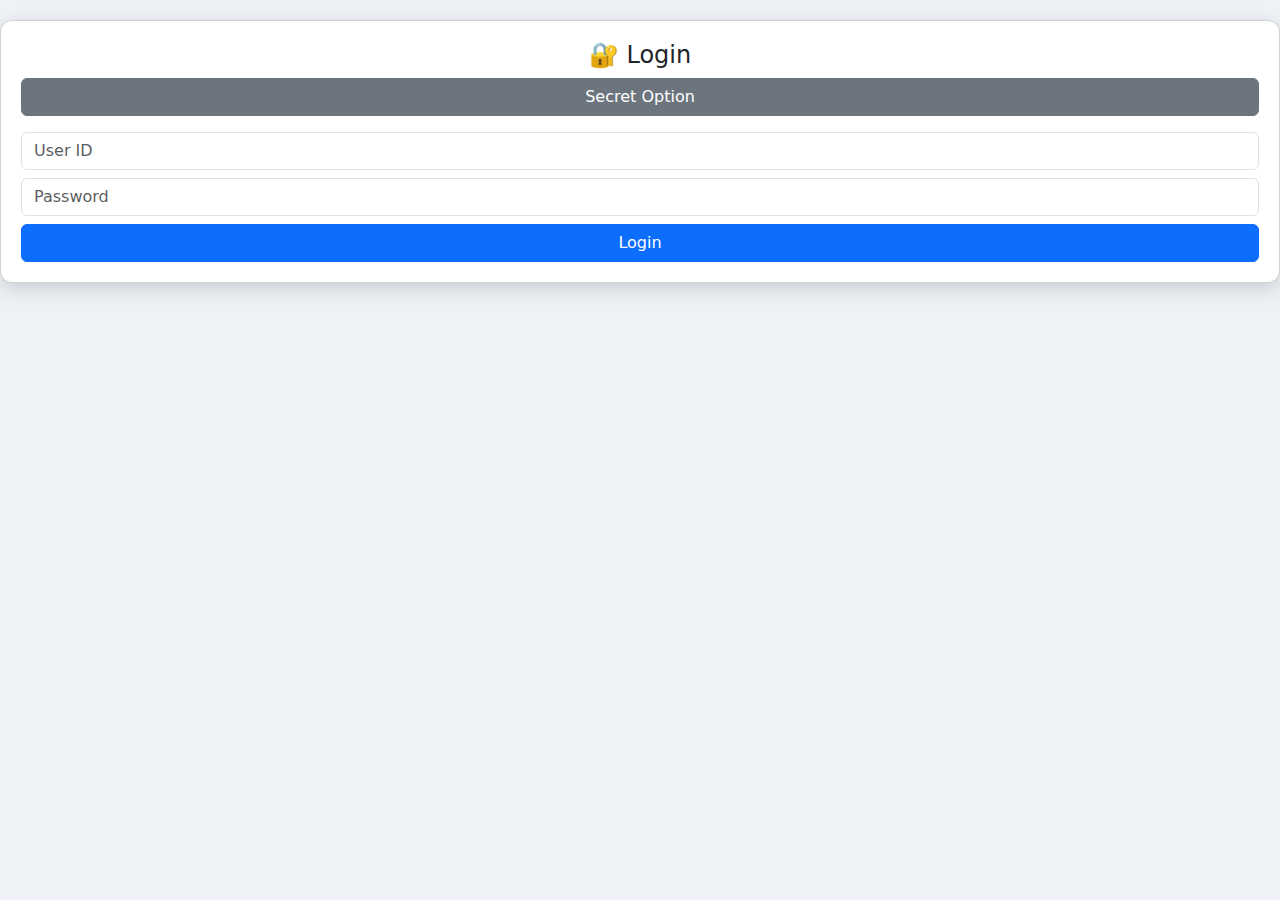
<file: Index.htm>
<!DOCTYPE html>
<html lang="hi">
<head>
<meta charset="UTF-8">
<meta name="viewport" content="width=device-width,initial-scale=1">

<title>Duty Register Final Pro</title>

<link href="https://cdn.jsdelivr.net/npm/bootstrap@5.3.2/dist/css/bootstrap.min.css" rel="stylesheet">

<style>

body{
 background:#eef2f7;
 font-family:system-ui;
}

.card{
 max-width:1300px;
 margin:20px auto;
 padding:20px;
 border-radius:12px;
 box-shadow:0 6px 20px rgba(0,0,0,.15);
}

.hidden{display:none}

.table-box{
 max-height:330px;
 overflow:auto;
}

/* FIXED COLUMNS */
table{
 table-layout:fixed;
 width:100%;
}

th,td{
 white-space:nowrap;
 overflow:hidden;
 text-overflow:ellipsis;
 font-size:14px;
}

</style>
</head>

<body>

<!-- ================= LOGIN ================= -->
<div id="loginPage" class="card">

<h4 class="text-center">🔐 Login</h4>

<button class="btn btn-secondary mb-3 w-100" onclick="secret()">Secret Option</button>

<div id="secretBox" class="hidden text-danger mb-2">
User: <b>admin</b><br>
Password: <b>12345</b>
</div>

<input id="uid" class="form-control mb-2" placeholder="User ID">
<input id="pwd" type="password" class="form-control mb-2" placeholder="Password">

<button class="btn btn-primary w-100" onclick="login()">Login</button>

</div>


<!-- ================= APP ================= -->
<div id="app" class="card hidden">

<div class="d-flex justify-content-between">
<b>ड्यूटी रिकॉर्ड सिस्टम</b>
<button class="btn btn-danger btn-sm" onclick="logout()">Logout</button>
</div>


<!-- ENTRY FORM -->
<form id="form" class="row g-2 mt-3">

<input required id="company" class="form-control col-md-3" placeholder="कंपनी / स्थान">

<input required type="date" id="date" class="form-control col-md-2">

<select id="shift" class="form-control col-md-2">
<option>दिन</option>
<option>रात</option>
</select>

<input type="time" id="start" class="form-control col-md-2">
<input type="time" id="end" class="form-control col-md-2">

<input id="work" class="form-control col-md-3" placeholder="काम / नोट्स">

<div class="col-md-3">
Font <input type="color" id="fc" value="#000000">
BG <input type="color" id="bc" value="#ffffff">
</div>

<button class="btn btn-success col-md-2">Save</button>

</form>

<hr>

<!-- FILTER -->
<div class="d-flex justify-content-between mb-2">

<select id="month" class="form-select w-auto" onchange="loadData()">
<option value="">सभी महीने</option>
<option value="01">January</option>
<option value="02">February</option>
<option value="03">March</option>
<option value="04">April</option>
<option value="05">May</option>
<option value="06">June</option>
<option value="07">July</option>
<option value="08">August</option>
<option value="09">September</option>
<option value="10">October</option>
<option value="11">November</option>
<option value="12">December</option>
</select>

<input id="search" class="form-control w-25" placeholder="Search" onkeyup="loadData()">

<div>
<button onclick="downloadCSV()" class="btn btn-success btn-sm">CSV</button>
<button onclick="downloadCSV()" class="btn btn-primary btn-sm">Excel</button>
<button onclick="window.print()" class="btn btn-danger btn-sm">PDF</button>
</div>

</div>


<!-- TABLE -->
<div class="table-box">

<table class="table table-bordered table-sm">

<thead class="table-light">
<tr>
<th>कंपनी</th>
<th>तारीख</th>
<th>दिन</th>
<th>शिफ्ट</th>
<th>समय</th>
<th>काम</th>
<th>घंटे</th>
<th>Action</th>
</tr>
</thead>

<tbody id="tbody"></tbody>

</table>

</div>

<div class="d-flex justify-content-between">
<div>Total Hours: <b id="total">0</b></div>
<div>Total Entries: <b id="count">0</b></div>
</div>

</div>


<!-- ================= SCRIPT ================= -->
<script>

const USER="admin", PASS="12345";
let editIndex=-1;


/* LOGIN */
function secret(){
 let y=prompt("Enter Secret Year");
 if(y==1995) secretBox.classList.remove("hidden");
}

function login(){
 if(uid.value==USER && pwd.value==PASS){
  localStorage.setItem("login",1);
  show();
 }
}

function logout(){
 localStorage.clear();
 location.reload();
}

function show(){
 loginPage.classList.add("hidden");
 app.classList.remove("hidden");
 loadData();
}

if(localStorage.getItem("login")) show();


/* HELPERS */
function dayName(d){
 return ["Sun","Mon","Tue","Wed","Thu","Fri","Sat"][new Date(d).getDay()];
}

function hours(a,b){
 let s=new Date("1970-1-1 "+a);
 let e=new Date("1970-1-1 "+b);
 if(e<s) e.setDate(e.getDate()+1);
 return ((e-s)/3600000).toFixed(2);
}


/* SAVE */
form.onsubmit=function(e){

 e.preventDefault();

 let data=JSON.parse(localStorage.getItem("duty")||"[]");

 let obj={
  company:company.value,
  date:date.value,
  shift:shift.value,
  start:start.value,
  end:end.value,
  work:work.value,
  fc:fc.value,
  bc:bc.value
 };

 if(editIndex>=0){
  data[editIndex]=obj;
  editIndex=-1;
 }else data.push(obj);

 localStorage.setItem("duty",JSON.stringify(data));

 form.reset();
 loadData();
};


/* LOAD */
function loadData(){

 let data=JSON.parse(localStorage.getItem("duty")||"[]");

 let m=month.value;
 let s=search.value.toLowerCase();

 tbody.innerHTML="";
 let totalH=0,countE=0;

 data.sort((a,b)=>new Date(a.date)-new Date(b.date));

 data.forEach((x,i)=>{

  if(m && x.date.substr(5,2)!=m) return;
  if(s && !(x.company+x.work).toLowerCase().includes(s)) return;

  let h=parseFloat(hours(x.start,x.end));

  totalH+=h;
  countE++;

  let tr=document.createElement("tr");

  /* COLOR WORKING 100% */
  tr.style.color=x.fc || "#000";
  tr.style.backgroundColor=x.bc || "#fff";

  tr.innerHTML=`
  <td>${x.company}</td>
  <td>${new Date(x.date).toLocaleDateString('en-GB')}</td>
  <td>${dayName(x.date)}</td>
  <td>${x.shift}</td>
  <td>${x.start}-${x.end}</td>
  <td>${x.work}</td>
  <td>${h}</td>
  <td>
  <button onclick="editRow(${i})" class="btn btn-warning btn-sm">Edit</button>
  <button onclick="delRow(${i})" class="btn btn-danger btn-sm">Delete</button>
  </td>`;

  tbody.appendChild(tr);

 });

 total.innerText=totalH.toFixed(2);
 count.innerText=countE;
}


/* EDIT */
function editRow(i){
 let d=JSON.parse(localStorage.getItem("duty"))[i];
 Object.keys(d).forEach(k=>window[k].value=d[k]);
 editIndex=i;
}


/* DELETE */
function delRow(i){
 if(confirm("Delete this entry?")){
  let d=JSON.parse(localStorage.getItem("duty"));
  d.splice(i,1);
  localStorage.setItem("duty",JSON.stringify(d));
  loadData();
 }
}


/* DOWNLOAD */
function downloadCSV(){
 let rows=[...tbody.rows].map(r=>[...r.cells].slice(0,7).map(c=>c.innerText).join(",")).join("\n");
 let a=document.createElement("a");
 a.href="data:text/csv;charset=utf-8,"+encodeURI(rows);
 a.download="duty.csv";
 a.click();
}

</script>

</body>
</html>
</file>
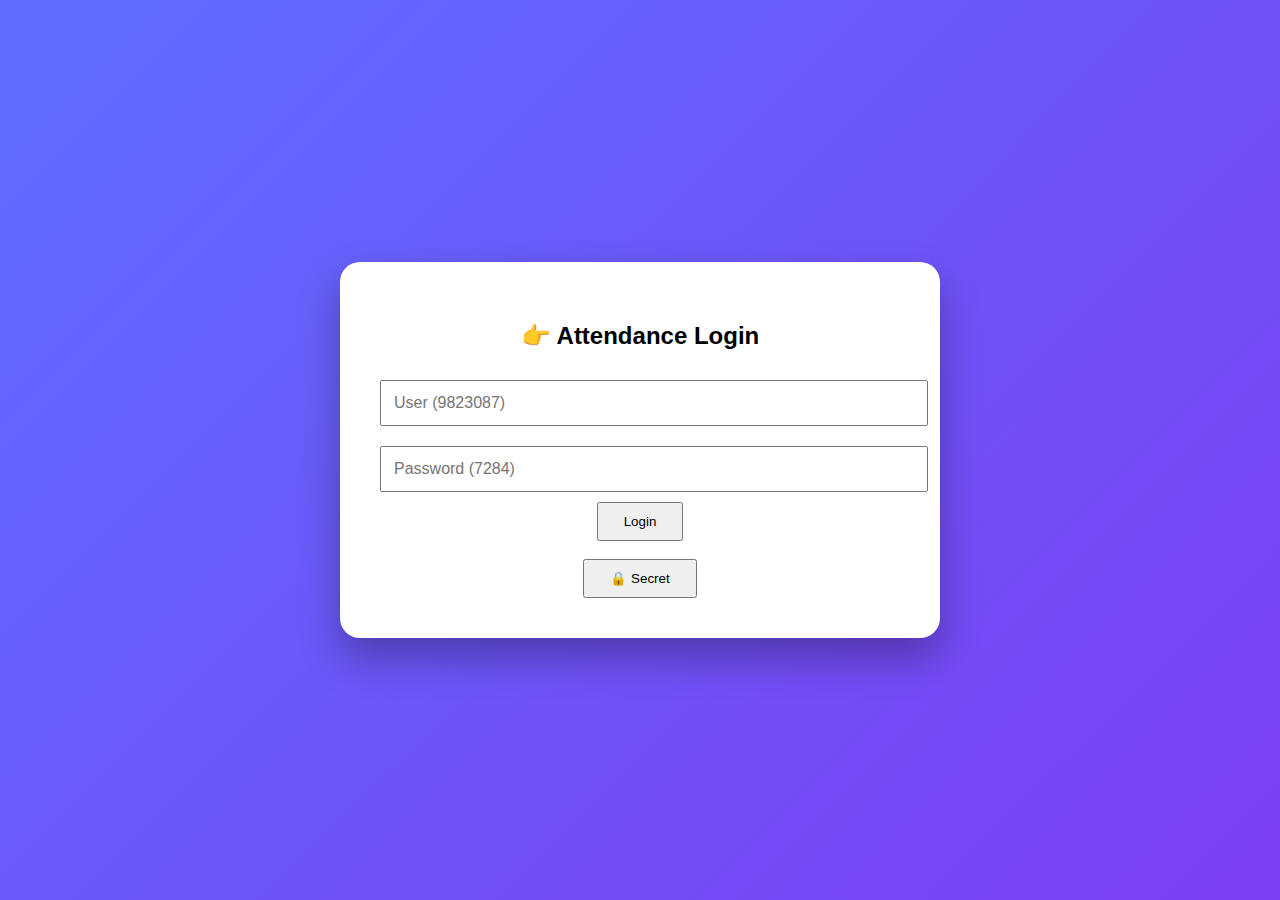
<file: Index.html>
<!DOCTYPE html>
<html>
<head>
<meta charset="UTF-8" />
<meta name="viewport" content="width=device-width,initial-scale=1" />
<title>Attendance MASTER</title>

<style>
body{
  margin:0;
  font-family:Arial;
  background:linear-gradient(135deg,#5f6dff,#7b3ff2);
}

/* LOGIN */
#loginPage{
  height:100vh;
  display:flex;
  align-items:center;
  justify-content:center;
}
.loginCard{
  background:#fff;
  padding:40px;
  width:90%;
  max-width:520px;
  border-radius:20px;
  box-shadow:0 20px 40px rgba(0,0,0,.3);
  text-align:center;
}
.loginCard h2{margin-bottom:20px}
.loginCard input{
  width:100%;
  padding:12px;
  margin:10px 0;
  font-size:16px;
}
.loginCard button{
  padding:10px 25px;
  cursor:pointer;
}

/* DASHBOARD */
#app{display:none;height:100vh;flex-direction:column;background:#fff}

.header{
  position:fixed;
  top:0;
  width:100%;
  background:#eee;
  padding:10px;
  display:flex;
  justify-content:space-between;
  align-items:center;
  z-index:10;
}

.controls{
  margin-top:70px;
  padding:10px;
  background:#fafafa;
  display:flex;
  flex-wrap:wrap;
  gap:5px;
}

.controls input,.controls select{
  padding:6px;
}

.tableWrap{
  flex:1;
  overflow:auto;
}

table{
  width:100%;
  border-collapse:collapse;
}
th,td{
  border:1px solid #ccc;
  padding:6px;
  text-align:center;
}
th{
  background:#ffdede;
  position:sticky;
  top:0;
}

tfoot{
  background:#ffe9a9;
  font-weight:bold;
}
</style>
</head>

<body>

<!-- LOGIN -->
<div id="loginPage">
  <div class="loginCard">
    <h2>👉 Attendance Login</h2>

    <input id="user" placeholder="User (9823087)">
    <input id="pass" type="password" placeholder="Password (7284)">

    <button onclick="login()">Login</button>
    <br><br>

    <button onclick="secret()">🔒 Secret</button>
  </div>
</div>


<!-- DASHBOARD -->
<div id="app">

<div class="header">
  <h3>Attendance MASTER</h3>
  <button onclick="logout()">Logout</button>
</div>

<div class="controls">
  <input type="date" id="date">
  <input type="time" id="in">
  <input type="time" id="out">
  <input id="post" placeholder="Post">

  <button onclick="save()">Save</button>
  <button onclick="clearForm()">Clear</button>

  <select id="month" onchange="render()"></select>

  <input id="search" placeholder="Search" oninput="render()">

  <button onclick="excel()">Excel</button>
  <button onclick="window.print()">Print</button>
</div>

<div class="tableWrap">
<table>
<thead>
<tr>
<th>Date</th>
<th>In</th>
<th>Out</th>
<th>Hours</th>
<th>Post</th>
<th>Edit</th>
<th>Delete</th>
</tr>
</thead>

<tbody id="tbody"></tbody>

<tfoot>
<tr>
<td id="totalDuty"></td>
<td colspan="2">Total Hours</td>
<td id="totalHours"></td>
<td colspan="3"></td>
</tr>
</tfoot>

</table>
</div>
</div>


<script>

const USER="9823087";
const PASS="7284";

let editIndex=-1;

function login(){
 if(user.value===USER && pass.value===PASS){
   loginPage.style.display="none";
   app.style.display="flex";
   render();
 } else alert("Wrong login");
}

function logout(){
 app.style.display="none";
 loginPage.style.display="flex";
}

function secret(){
 let y=prompt("Year?");
 if(y==="1995"){
   alert("User: "+USER+"\nPass: "+PASS);
 }
}

/* DATA */
function getData(){
 return JSON.parse(localStorage.getItem("att")||"[]");
}
function setData(d){
 localStorage.setItem("att",JSON.stringify(d));
}

/* SAVE */
function save(){
 if(!date.value||!in.value||!out.value) return;

 let d=getData();

 let h=(new Date("2000-01-01 "+out.value)-new Date("2000-01-01 "+in.value))/3600000;
 if(h<0)h+=24;

 let obj={
  date:date.value,
  in:in.value,
  out:out.value,
  hours:h.toFixed(2),
  post:post.value
 };

 if(editIndex>=0){
  d[editIndex]=obj;
  editIndex=-1;
 }else d.push(obj);

 setData(d);
 clearForm();
 render();
}

function clearForm(){
 date.value="";
 in.value="";
 out.value="";
 post.value="";
}

/* RENDER */
function render(){
 let d=getData();

 d.sort((a,b)=>new Date(a.date)-new Date(b.date));

 let m=month.value||new Date().getMonth()+1;
 let s=search.value.toLowerCase();

 let body="";
 let th=0,td=0;

 d.forEach((x,i)=>{
   let mm=new Date(x.date).getMonth()+1;

   if((m!="All" && mm!=m) || !x.post.toLowerCase().includes(s)) return;

   td++;
   th+=+x.hours;

   body+=`
   <tr>
   <td>${x.date}</td>
   <td>${x.in}</td>
   <td>${x.out}</td>
   <td>${x.hours}</td>
   <td>${x.post}</td>
   <td><button onclick="edit(${i})">✏️</button></td>
   <td><button onclick="del(${i})">❌</button></td>
   </tr>`;
 });

 tbody.innerHTML=body;
 totalDuty.innerText="Total Duty: "+td;
 totalHours.innerText=th.toFixed(2);
}

function edit(i){
 let d=getData()[i];
 date.value=d.date;
 in.value=d.in;
 out.value=d.out;
 post.value=d.post;
 editIndex=i;
}

function del(i){
 let d=getData();
 d.splice(i,1);
 setData(d);
 render();
}

/* MONTH */
for(let i=1;i<=12;i++){
 month.innerHTML+=`<option>${i}</option>`;
}
month.innerHTML+='<option>All</option>';
month.value=new Date().getMonth()+1;

/* EXCEL */
function excel(){
 let rows=[...document.querySelectorAll("table tr")];
 let csv=rows.map(r=>[...r.children].map(c=>c.innerText).join(",")).join("\n");

 let a=document.createElement("a");
 a.href="data:text/csv;charset=utf-8,"+encodeURIComponent(csv);
 a.download="attendance.csv";
 a.click();
}

render();
</script>

</body>
</html>
</file>
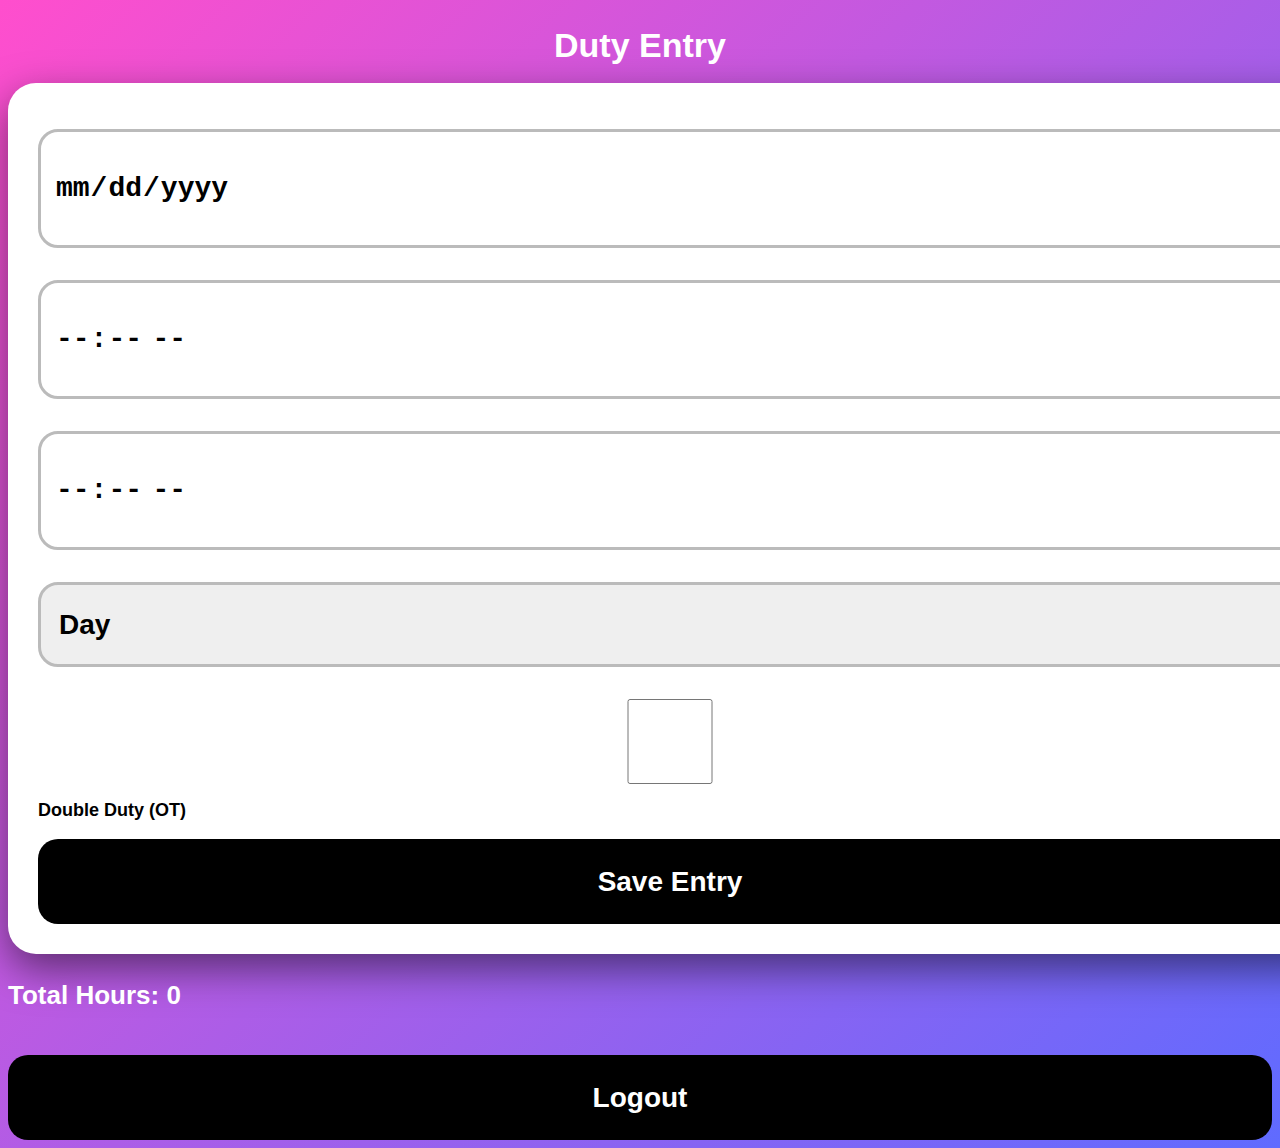
<file: dashboard.html>
<!DOCTYPE html>
<html>
<head>
<meta charset="UTF-8">
<title>Duty Dashboard</title>

<link rel="stylesheet" href="style.css">

</head>

<body class="bg">

<!-- ===== TITLE ===== -->
<h2>Duty Entry</h2>


<!-- ===== FORM CARD ===== -->
<div class="card">

<input type="date" id="date">

<input type="time" id="in">
<input type="time" id="out">

<select id="shift">
  <option>Day</option>
  <option>Night</option>
  <option>Day+Night</option>
</select>

<label style="font-size:18px;font-weight:800;">
  <input type="checkbox" id="double">
  Double Duty (OT)
</label>

<button onclick="saveData()">Save Entry</button>

</div>



<!-- ===== TOTAL HOURS ===== -->
<h3>Total Hours: <span id="total">0</span></h3>



<!-- ===== ENTRY LIST (NICHE DIKHEGA) ===== -->
<div id="list"></div>



<!-- ===== LOGOUT ===== -->
<button onclick="logout()">Logout</button>



<!-- ===== SCRIPT ===== -->
<script src="app.js"></script>

</body>
</html>
</file>
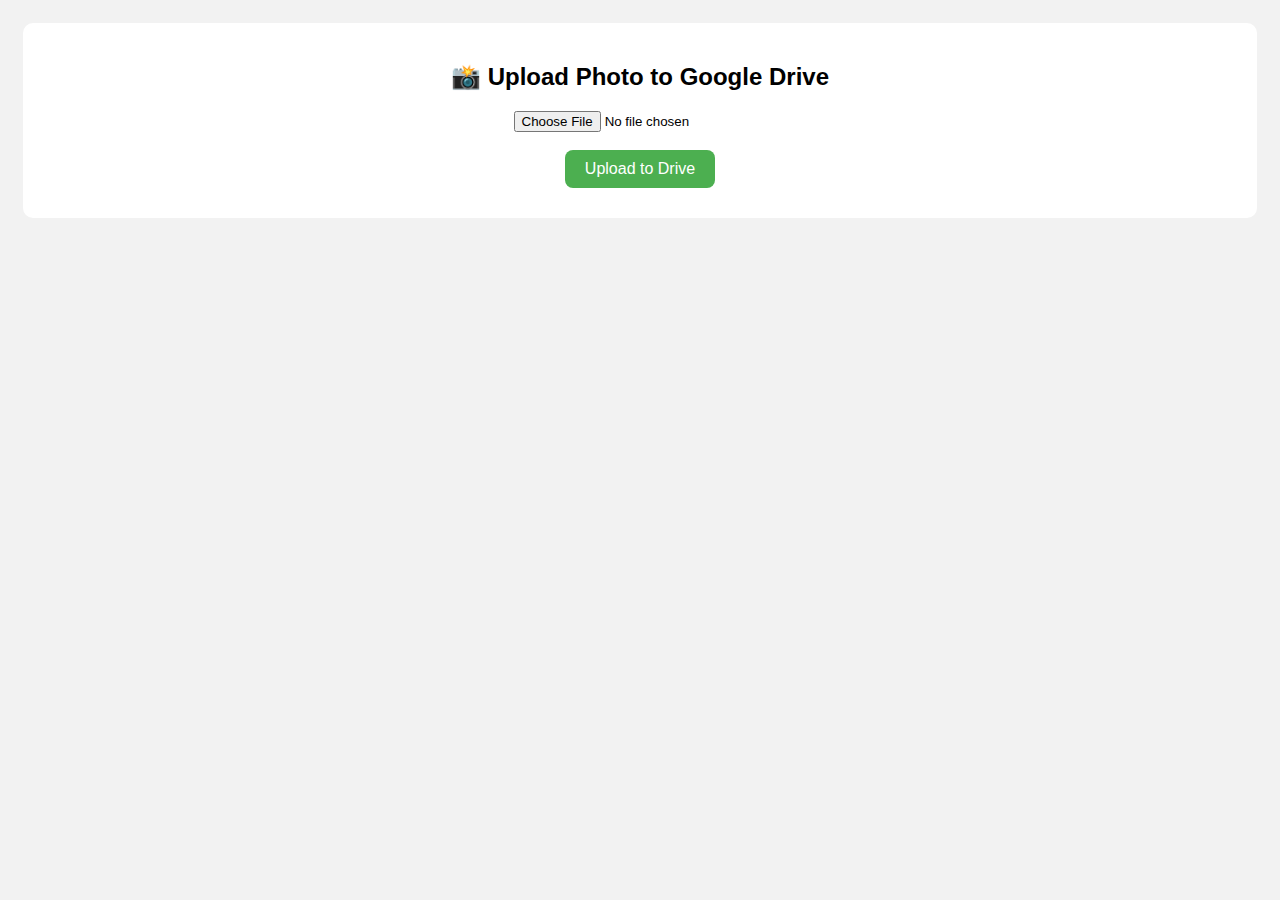
<file: google-drive-upload.html>
﻿<!DOCTYPE html>
<html>
<head>
<meta charset="UTF-8">
<title>Google Drive Photo Upload</title>
<meta name="viewport" content="width=device-width, initial-scale=1.0">

<style>
body{
  font-family: Arial, sans-serif;
  background:#f2f2f2;
  padding:15px;
}
.box{
  background:#ffffff;
  padding:20px;
  border-radius:10px;
  text-align:center;
}
button{
  padding:10px 20px;
  font-size:16px;
  background:#4CAF50;
  color:white;
  border:none;
  border-radius:8px;
}
#msg{
  margin-top:10px;
  font-size:14px;
}
</style>
</head>

<body>

<div class="box">
  <h2>📸 Upload Photo to Google Drive</h2>

  <input type="file" id="file" accept="image/*"><br><br>

  <button onclick="upload()">Upload to Drive</button>

  <div id="msg"></div>
</div>

<script>
function upload(){
  var file = document.getElementById("file").files[0];
  if(!file){
    alert("Photo select karein");
    return;
  }

  var reader = new FileReader();
  reader.onload = function(){
    var base64 = reader.result.split(",")[1];

    fetch("https://script.google.com/macros/s/AKfycbxxwzDxqsQ9PSjzlJvf7AFuQn8bbxhchq153MVjWet8RCBqauQvw7sjjWNGyhC-0T2Y/exec",{
      method:"POST",
      headers:{
        "Content-Type":"application/x-www-form-urlencoded"
      },
      body:
        "image="+base64+
        "&type="+file.type+
        "&name="+encodeURIComponent(file.name)
    })
    .then(res=>res.json())
    .then(res=>{
      document.getElementById("msg").innerHTML =
        "✅ Upload Successful<br>" +
        "<a href='"+res.fileUrl+"' target='_blank'>Open Photo</a>";
    })
    .catch(()=>{
      document.getElementById("msg").innerHTML =
        "❌ Upload Failed";
    });
  };

  reader.readAsDataURL(file);
}
</script>

</body>
</html>
</file>
<file: style.css>
/* ===== Background ===== */
body.bg{
  font-family: Arial, Helvetica, sans-serif;
  margin:0;
  padding:8px;
  background: linear-gradient(135deg,#ff4ecd,#5f6bff);
}


/* ===== TITLE ===== */
h2{
  color:white;
  font-size:34px;
  font-weight:900;
  text-align:center;
  margin:18px 0;
}


/* ===== HUGE CARD ===== */
.card{
  background:white;
  width:100%;

  padding:30px;

  border-radius:28px;

  box-shadow:0 15px 40px rgba(0,0,0,0.5);

  margin-bottom:22px;
}


/* ===== EXTRA LARGE INPUTS ===== */
input, select{
  width:100%;

  height:85px;

  font-size:28px;
  font-weight:900;

  padding:14px;
  margin:16px 0;

  border-radius:20px;
  border:3px solid #bbb;

  color:#000;
}


/* ===== EXTRA LARGE BUTTON ===== */
button{
  width:100%;
  height:85px;

  font-size:28px;
  font-weight:900;

  background:black;
  color:white;

  border:none;
  border-radius:20px;

  margin-top:18px;
}


/* ===== TOTAL TEXT ===== */
h3{
  color:white;
  font-size:26px;
  font-weight:900;
}


/* ===== ENTRY LIST ===== */
#list{
  margin-top:18px;
}


/* ===== ENTRY ROW BIG BLOCK ===== */
#list div{
  background:white;

  padding:22px;
  margin:14px 0;

  font-size:26px;
  font-weight:900;

  border-radius:20px;

  box-shadow:0 10px 25px rgba(0,0,0,0.4);
}


/* OT highlight */
.ot{
  background:#ffb3b3 !important;
}
</file>
